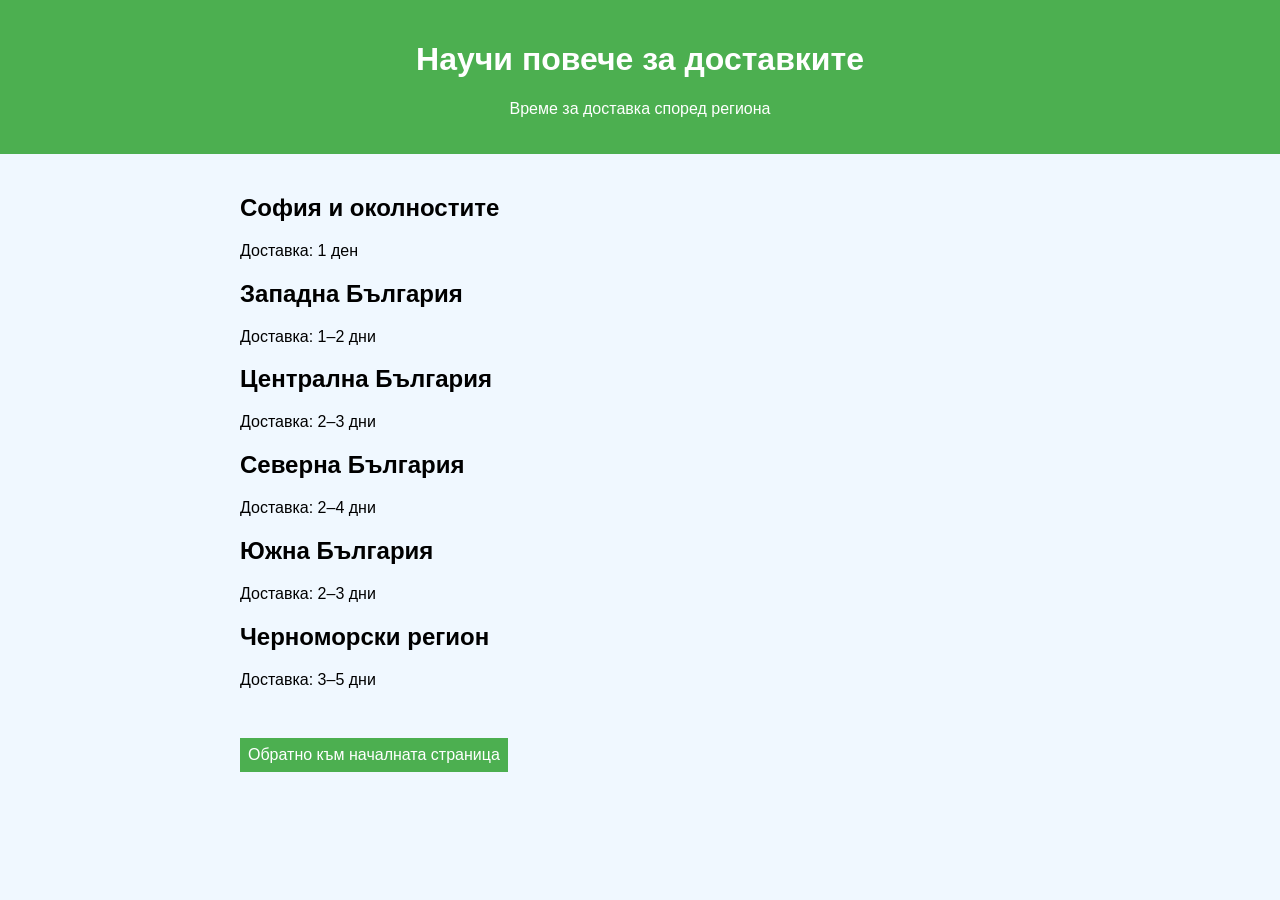
<file: Food_for_the_vilages/public/learn-more.html>
<!DOCTYPE html>
<html lang="bg">
<head>
    <meta charset="UTF-8">
    <title>Научи повече</title>
    <link rel="stylesheet" href="style.css">
    <link rel = "icon" type = "image/avig" href = "favicon.avif">
</head>
<body>

<header>
    <h1>Научи повече за доставките</h1>
    <p>Време за доставка според региона</p>
</header>

<main>

    <section>
        <h2>София и околностите</h2>
        <p>Доставка: 1 ден</p>
    </section>

    <section>
        <h2>Западна България</h2>
        <p>Доставка: 1–2 дни</p>
    </section>

    <section>
        <h2>Централна България</h2>
        <p>Доставка: 2–3 дни</p>
    </section>

    <section>
        <h2>Северна България</h2>
        <p>Доставка: 2–4 дни</p>
    </section>

    <section>
        <h2>Южна България</h2>
        <p>Доставка: 2–3 дни</p>
    </section>

    <section>
        <h2>Черноморски регион</h2>
        <p>Доставка: 3–5 дни</p>
    </section>

    <br>
    <a href="index.html">
        <button>Обратно към началната страница</button>
    </a>

</main>

</body>
</html>
</file>
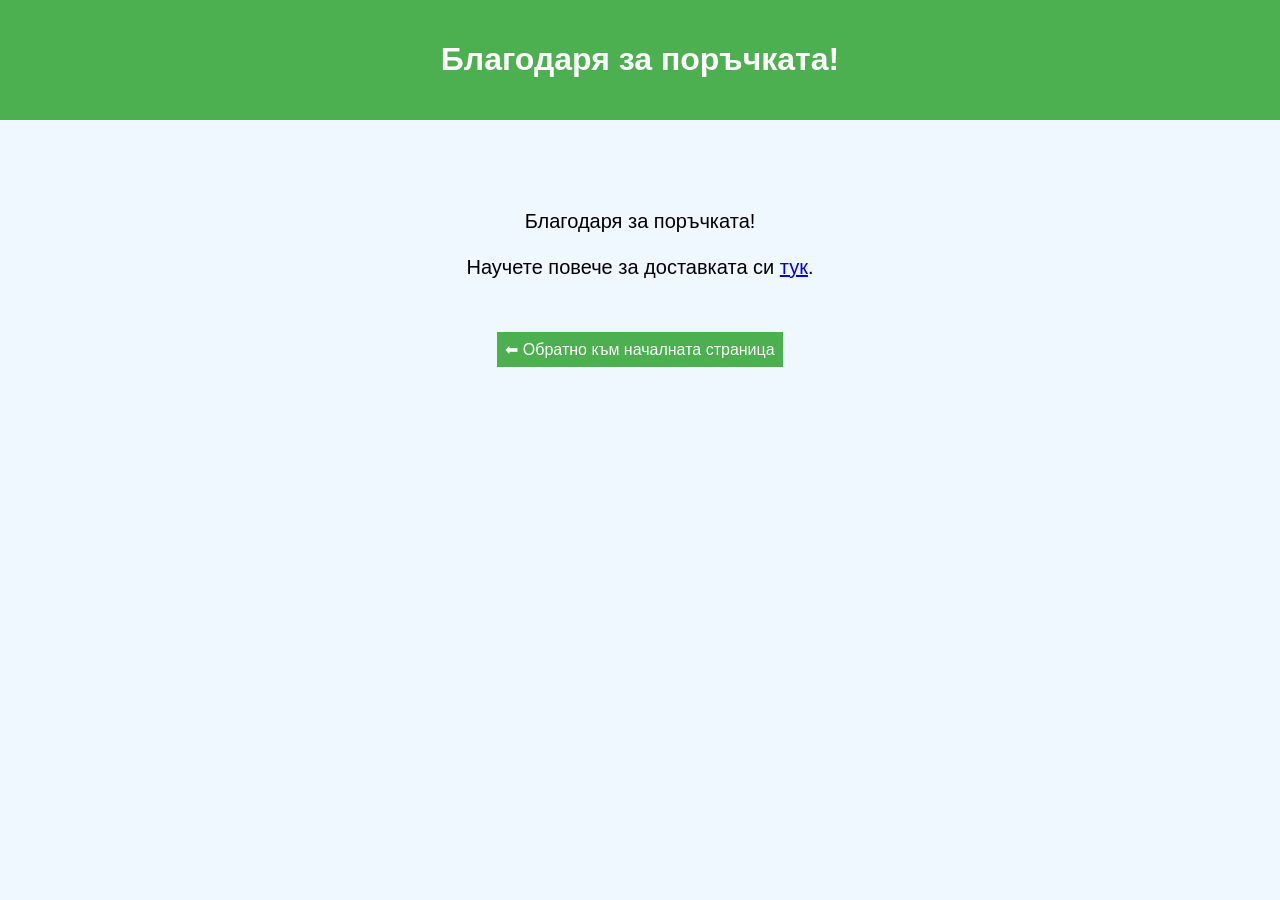
<file: Food_for_the_vilages/public/thank-you.html>
<!DOCTYPE html>
<html lang="bg">
<head>
    <meta charset="UTF-8">
    <title>Благодарим</title>
    <link rel="stylesheet" href="style.css">
    <link rel = "icon" type = "image/avig" href = "favicon.avif">
</head>
<body>

<header>
    <h1>Благодаря за поръчката!</h1>
</header>

<main style="text-align:center; margin-top:50px;">

    <p style="font-size:20px;">
        Благодаря за поръчката!<br><br>
        Научете повече за доставката си 
        <a href="learn-more.html">тук</a>.
    </p>

    <br>

    <a href="index.html">
        <button>⬅ Обратно към началната страница</button>
    </a>

</main>

</body>
</html>
</file>
<file: Food_for_the_vilages/public/style.css>
body {
    font-family: Arial, sans-serif;
    background-color: #f0f8ff;
    margin: 0;
    padding: 0;
}

header {
    background-color: #4caf50;
    color: white;
    text-align: center;
    padding: 20px 0;
}

main {
    padding: 20px;
    max-width: 800px;
    margin: auto;
}

form {
    display: flex;
    flex-direction: column;
}

label {
    margin-top: 10px;
}

input, select, textarea, button {
    margin-top: 5px;
    padding: 8px;
    font-size: 1em;
}

button {
    margin-top: 15px;
    background-color: #4caf50;
    color: white;
    border: none;
    cursor: pointer;
}

button:hover {
    background-color: #45a049;
}
</file>
